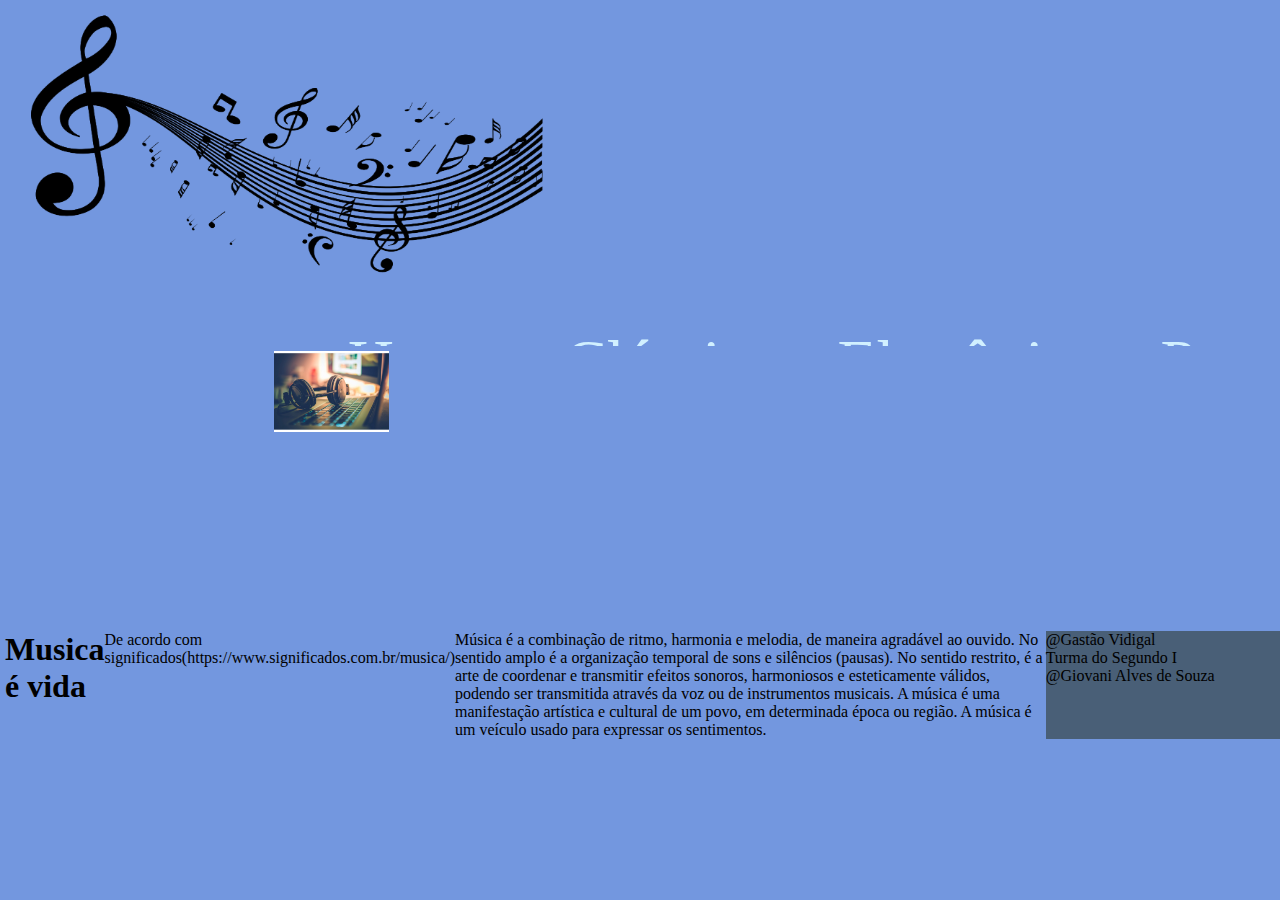
<file: index.html>
<!DOCTYPE html>
<html lang="pt-br">

<head>
    <meta charset="UTF-8">
    <meta http-equiv="X-UA-Compatible" content="IE=edge">
    <meta name="viewport" content="width=device-width, initial-scale=1.0">
    <title>Música Boa</title>
    <link rel="stylesheet" href="musica.css">
</head>

<body>
    <header class="menu">
        <a href="index.html" class="logo"> <img id="logo" src="img/logo.png"></a>
        <input type="checkbox" class="side-menu" id="side-menu">
        <label for="side-menu" class="hamburger">
            <span class="hamb-line"></span>
        </label>

        <nav class="nav">
            <ul>
                <li><a href="index.html">Home</a></li>
                <li><a href="classica.html">Clássica</a></li>
                <li><a href="eletronica.html">Eletrônica</a></li>
                <li><a href="pop.html">Pop</a></li>
            </ul>
        </nav>
    </header>

    <section class="conteudo-musica">
        <div class="definicao">
            <div class="img-definicao">
                <img width="30%" src="musica.jpg" alt="">
                <div class="descricao">
                </div>

            </div>
        </div>

        <!--
        <div class="conteudo">
     
            
            <div class="desc-estilo">
                Estilos
                <div class="estilo">
                    <div>Estilos musicais são categorias que contêm peças musicais que compartilham elementos em comum.
                         Os principais no Brasil são: Sertanejo, Samba, Bossa Nova, Funk, Rap, MPB
                    </div>
                        <div>
                            <img class="img-ini" src="./img/estilo.png" alt="">
                        </div>
                </div>
            </div>
            </div>


            <div class="desc-solo">
                Cantores Solos
                <div class="solo">
                    <div>Michael Jackson - considerado o rei do pop e o astro negro de maior sucesso da música.</div>
                        <div>
                            <img class="img-ini" src="./img/michaeljackson.jpg" alt="Cantor solo de música POP">
                        </div>
                <br>
                    <div>Ivete Sangalo - Uma das cantoras mais famosas do país e uma das juradas do The Voice Brasil.</div>
                        <div>
                            <img class="img-ini" src="./ivete.jpg" alt="Ivete Maria Dias de Sangalo">
                        </div>
                </div>
            </div>


            <div class="desc-grupo">
                Grupos (Grupinhos)
                <div class="grupo">
                    <div>Legião Urbana - grupo musical de rock brasileiro formada em 1982, em Brasília.</div>
                        <div>
                            <img class="img-ini" src="./legiao.jpg" alt="Formação clássica da banda; da esquerda para a direita: Renato Rocha, Renato Russo, Marcelo Bonfá e Dado Villa-Lobos.">
                        </div>
                </div>
            </div>
            </div>


            <div class="desc-banda">
                Banda
                <div class="banda">
                    <div>Imagine Dragons - uma banda de pop rock formada em Las Vegas nos Estados Unidos.</div>
                        <div>
                            <img class="img-ini" src="./imagine.jpg" alt="Integrantes: Dan Reynolds; Daniel Wayne Sermon; Daniel Platzman; Ben McKee.">
                        </div>
                </div>
            </div>
            </div>


            <div class="desc-app">
                Aplicativos
                <div class="app">
                    <div>Spotify -  um dos maiores provedores de serviços de streaming de música.</div>
                        <div>
                            <img class="img-ini" src="./spotify.png" alt="">
                        </div>
                </div>
            </div>
            </div>
        </div>
        -->
    </section>


    <div class="definicao">
        <div class="img--"></div>
        <h1>Musica é vida</h1>
        <p>De acordo com significados(https://www.significados.com.br/musica/)</p>
        <p> Música é a combinação de ritmo, harmonia e melodia, de maneira agradável ao ouvido. No sentido amplo é a
            organização temporal de sons e silêncios
            (pausas). No sentido restrito, é a arte de coordenar e transmitir efeitos sonoros, harmoniosos e
            esteticamente válidos, podendo ser transmitida através
            da voz ou de instrumentos musicais.
            A música é uma manifestação artística e cultural de um povo, em determinada época ou região. A música é um
            veículo usado para expressar os sentimentos.</p>


        <footer class="rodape">
            @Gastão Vidigal <br>
            Turma do Segundo I <br>
            @Giovani Alves de Souza
        </footer>
</body>

</html>
</file>
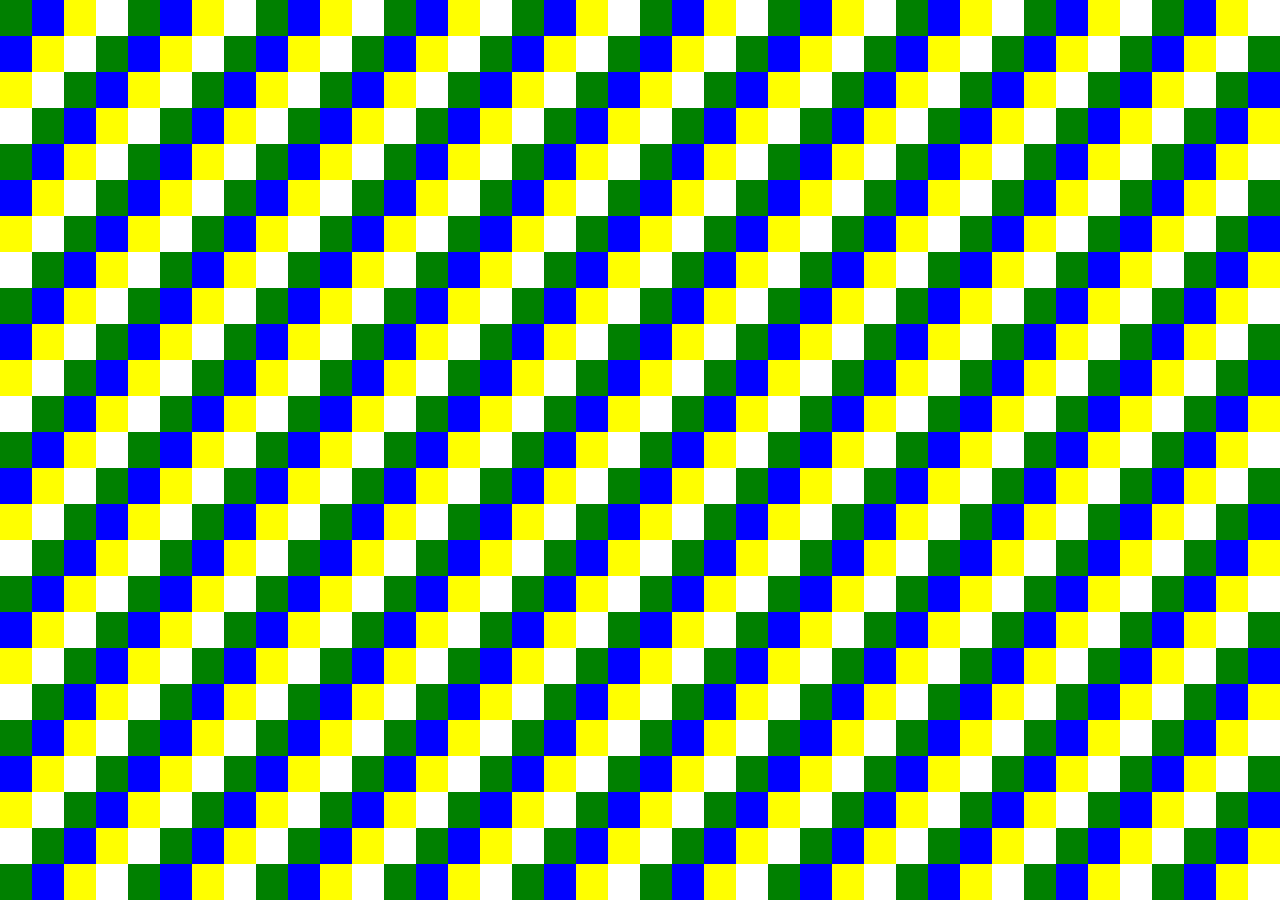
<file: desafio.html>
<html>
    <head>
        <title>Aula Desafio</title>
    </head>
    <link rel="stylesheet" href="estilo.css">
    
    <body>
        <div class="linha">
            <div class="verde"></div>
            <div class="azul"></div>
            <div class="amarelo"></div>
            <div class="branco"></div>

            <div class="verde"></div>
            <div class="azul"></div>
            <div class="amarelo"></div>
            <div class="branco"></div>

            <div class="verde"></div>
            <div class="azul"></div>
            <div class="amarelo"></div>
            <div class="branco"></div>

            <div class="verde"></div>
            <div class="azul"></div>
            <div class="amarelo"></div>
            <div class="branco"></div>

            <div class="verde"></div>
            <div class="azul"></div>
            <div class="amarelo"></div>
            <div class="branco"></div>

            <div class="verde"></div>
            <div class="azul"></div>
            <div class="amarelo"></div>
            <div class="branco"></div>

            <div class="verde"></div>
            <div class="azul"></div>
            <div class="amarelo"></div>
            <div class="branco"></div>

            <div class="verde"></div>
            <div class="azul"></div>
            <div class="amarelo"></div>
            <div class="branco"></div>

            <div class="verde"></div>
            <div class="azul"></div>
            <div class="amarelo"></div>
            <div class="branco"></div>

            <div class="verde"></div>
            <div class="azul"></div>
            <div class="amarelo"></div>
            <div class="branco"></div>
        </div>

        <div class="linha">
            <div class="azul"></div>
            <div class="amarelo"></div>
            <div class="branco"></div>

            <div class="verde"></div>
            <div class="azul"></div>
            <div class="amarelo"></div>
            <div class="branco"></div>

            <div class="verde"></div>
            <div class="azul"></div>
            <div class="amarelo"></div>
            <div class="branco"></div>

            <div class="verde"></div>
            <div class="azul"></div>
            <div class="amarelo"></div>
            <div class="branco"></div>

            <div class="verde"></div>
            <div class="azul"></div>
            <div class="amarelo"></div>
            <div class="branco"></div>

            <div class="verde"></div>
            <div class="azul"></div>
            <div class="amarelo"></div>
            <div class="branco"></div>

            <div class="verde"></div>
            <div class="azul"></div>
            <div class="amarelo"></div>
            <div class="branco"></div>

            <div class="verde"></div>
            <div class="azul"></div>
            <div class="amarelo"></div>
            <div class="branco"></div>

            <div class="verde"></div>
            <div class="azul"></div>
            <div class="amarelo"></div>
            <div class="branco"></div>

            <div class="verde"></div>
            <div class="azul"></div>
            <div class="amarelo"></div>
            <div class="branco"></div>

            <div class="verde"></div>
        </div>

        <div class="linha">
            <div class="amarelo"></div>
            <div class="branco"></div>

            <div class="verde"></div>
            <div class="azul"></div>
            <div class="amarelo"></div>
            <div class="branco"></div>

            <div class="verde"></div>
            <div class="azul"></div>
            <div class="amarelo"></div>
            <div class="branco"></div>

            <div class="verde"></div>
            <div class="azul"></div>
            <div class="amarelo"></div>
            <div class="branco"></div>

            <div class="verde"></div>
            <div class="azul"></div>
            <div class="amarelo"></div>
            <div class="branco"></div>

            <div class="verde"></div>
            <div class="azul"></div>
            <div class="amarelo"></div>
            <div class="branco"></div>

            <div class="verde"></div>
            <div class="azul"></div>
            <div class="amarelo"></div>
            <div class="branco"></div>

            <div class="verde"></div>
            <div class="azul"></div>
            <div class="amarelo"></div>
            <div class="branco"></div>

            <div class="verde"></div>
            <div class="azul"></div>
            <div class="amarelo"></div>
            <div class="branco"></div>

            <div class="verde"></div>
            <div class="azul"></div>
            <div class="amarelo"></div>
            <div class="branco"></div>

            <div class="verde"></div>
            <div class="azul"></div>
        </div>

        <div class="linha">
            <div class="branco"></div>

            <div class="verde"></div>
            <div class="azul"></div>
            <div class="amarelo"></div>
            <div class="branco"></div>

            <div class="verde"></div>
            <div class="azul"></div>
            <div class="amarelo"></div>
            <div class="branco"></div>

            <div class="verde"></div>
            <div class="azul"></div>
            <div class="amarelo"></div>
            <div class="branco"></div>

            <div class="verde"></div>
            <div class="azul"></div>
            <div class="amarelo"></div>
            <div class="branco"></div>

            <div class="verde"></div>
            <div class="azul"></div>
            <div class="amarelo"></div>
            <div class="branco"></div>

            <div class="verde"></div>
            <div class="azul"></div>
            <div class="amarelo"></div>
            <div class="branco"></div>

            <div class="verde"></div>
            <div class="azul"></div>
            <div class="amarelo"></div>
            <div class="branco"></div>

            <div class="verde"></div>
            <div class="azul"></div>
            <div class="amarelo"></div>
            <div class="branco"></div>

            <div class="verde"></div>
            <div class="azul"></div>
            <div class="amarelo"></div>
            <div class="branco"></div>

            <div class="verde"></div>
            <div class="azul"></div>
            <div class="amarelo"></div>
        </div>

        <div class="linha">
            <div class="verde"></div>
            <div class="azul"></div>
            <div class="amarelo"></div>
            <div class="branco"></div>

            <div class="verde"></div>
            <div class="azul"></div>
            <div class="amarelo"></div>
            <div class="branco"></div>

            <div class="verde"></div>
            <div class="azul"></div>
            <div class="amarelo"></div>
            <div class="branco"></div>

            <div class="verde"></div>
            <div class="azul"></div>
            <div class="amarelo"></div>
            <div class="branco"></div>

            <div class="verde"></div>
            <div class="azul"></div>
            <div class="amarelo"></div>
            <div class="branco"></div>

            <div class="verde"></div>
            <div class="azul"></div>
            <div class="amarelo"></div>
            <div class="branco"></div>

            <div class="verde"></div>
            <div class="azul"></div>
            <div class="amarelo"></div>
            <div class="branco"></div>

            <div class="verde"></div>
            <div class="azul"></div>
            <div class="amarelo"></div>
            <div class="branco"></div>

            <div class="verde"></div>
            <div class="azul"></div>
            <div class="amarelo"></div>
            <div class="branco"></div>

            <div class="verde"></div>
            <div class="azul"></div>
            <div class="amarelo"></div>
            <div class="branco"></div>
        </div>

        <div class="linha">
            <div class="azul"></div>
            <div class="amarelo"></div>
            <div class="branco"></div>

            <div class="verde"></div>
            <div class="azul"></div>
            <div class="amarelo"></div>
            <div class="branco"></div>

            <div class="verde"></div>
            <div class="azul"></div>
            <div class="amarelo"></div>
            <div class="branco"></div>

            <div class="verde"></div>
            <div class="azul"></div>
            <div class="amarelo"></div>
            <div class="branco"></div>

            <div class="verde"></div>
            <div class="azul"></div>
            <div class="amarelo"></div>
            <div class="branco"></div>

            <div class="verde"></div>
            <div class="azul"></div>
            <div class="amarelo"></div>
            <div class="branco"></div>

            <div class="verde"></div>
            <div class="azul"></div>
            <div class="amarelo"></div>
            <div class="branco"></div>

            <div class="verde"></div>
            <div class="azul"></div>
            <div class="amarelo"></div>
            <div class="branco"></div>

            <div class="verde"></div>
            <div class="azul"></div>
            <div class="amarelo"></div>
            <div class="branco"></div>

            <div class="verde"></div>
            <div class="azul"></div>
            <div class="amarelo"></div>
            <div class="branco"></div>

            <div class="verde"></div>
        </div>

        <div class="linha">
            <div class="amarelo"></div>
            <div class="branco"></div>

            <div class="verde"></div>
            <div class="azul"></div>
            <div class="amarelo"></div>
            <div class="branco"></div>

            <div class="verde"></div>
            <div class="azul"></div>
            <div class="amarelo"></div>
            <div class="branco"></div>

            <div class="verde"></div>
            <div class="azul"></div>
            <div class="amarelo"></div>
            <div class="branco"></div>

            <div class="verde"></div>
            <div class="azul"></div>
            <div class="amarelo"></div>
            <div class="branco"></div>

            <div class="verde"></div>
            <div class="azul"></div>
            <div class="amarelo"></div>
            <div class="branco"></div>

            <div class="verde"></div>
            <div class="azul"></div>
            <div class="amarelo"></div>
            <div class="branco"></div>

            <div class="verde"></div>
            <div class="azul"></div>
            <div class="amarelo"></div>
            <div class="branco"></div>

            <div class="verde"></div>
            <div class="azul"></div>
            <div class="amarelo"></div>
            <div class="branco"></div>

            <div class="verde"></div>
            <div class="azul"></div>
            <div class="amarelo"></div>
            <div class="branco"></div>

            <div class="verde"></div>
            <div class="azul"></div>
        </div>

        <div class="linha">
            <div class="branco"></div>

            <div class="verde"></div>
            <div class="azul"></div>
            <div class="amarelo"></div>
            <div class="branco"></div>

            <div class="verde"></div>
            <div class="azul"></div>
            <div class="amarelo"></div>
            <div class="branco"></div>

            <div class="verde"></div>
            <div class="azul"></div>
            <div class="amarelo"></div>
            <div class="branco"></div>

            <div class="verde"></div>
            <div class="azul"></div>
            <div class="amarelo"></div>
            <div class="branco"></div>

            <div class="verde"></div>
            <div class="azul"></div>
            <div class="amarelo"></div>
            <div class="branco"></div>

            <div class="verde"></div>
            <div class="azul"></div>
            <div class="amarelo"></div>
            <div class="branco"></div>

            <div class="verde"></div>
            <div class="azul"></div>
            <div class="amarelo"></div>
            <div class="branco"></div>

            <div class="verde"></div>
            <div class="azul"></div>
            <div class="amarelo"></div>
            <div class="branco"></div>

            <div class="verde"></div>
            <div class="azul"></div>
            <div class="amarelo"></div>
            <div class="branco"></div>

            <div class="verde"></div>
            <div class="azul"></div>
            <div class="amarelo"></div>
        </div>

        <div class="linha">
            <div class="verde"></div>
            <div class="azul"></div>
            <div class="amarelo"></div>
            <div class="branco"></div>

            <div class="verde"></div>
            <div class="azul"></div>
            <div class="amarelo"></div>
            <div class="branco"></div>

            <div class="verde"></div>
            <div class="azul"></div>
            <div class="amarelo"></div>
            <div class="branco"></div>

            <div class="verde"></div>
            <div class="azul"></div>
            <div class="amarelo"></div>
            <div class="branco"></div>

            <div class="verde"></div>
            <div class="azul"></div>
            <div class="amarelo"></div>
            <div class="branco"></div>

            <div class="verde"></div>
            <div class="azul"></div>
            <div class="amarelo"></div>
            <div class="branco"></div>

            <div class="verde"></div>
            <div class="azul"></div>
            <div class="amarelo"></div>
            <div class="branco"></div>

            <div class="verde"></div>
            <div class="azul"></div>
            <div class="amarelo"></div>
            <div class="branco"></div>

            <div class="verde"></div>
            <div class="azul"></div>
            <div class="amarelo"></div>
            <div class="branco"></div>

            <div class="verde"></div>
            <div class="azul"></div>
            <div class="amarelo"></div>
            <div class="branco"></div>
        </div>

        <div class="linha">
            <div class="azul"></div>
            <div class="amarelo"></div>
            <div class="branco"></div>

            <div class="verde"></div>
            <div class="azul"></div>
            <div class="amarelo"></div>
            <div class="branco"></div>

            <div class="verde"></div>
            <div class="azul"></div>
            <div class="amarelo"></div>
            <div class="branco"></div>

            <div class="verde"></div>
            <div class="azul"></div>
            <div class="amarelo"></div>
            <div class="branco"></div>

            <div class="verde"></div>
            <div class="azul"></div>
            <div class="amarelo"></div>
            <div class="branco"></div>

            <div class="verde"></div>
            <div class="azul"></div>
            <div class="amarelo"></div>
            <div class="branco"></div>

            <div class="verde"></div>
            <div class="azul"></div>
            <div class="amarelo"></div>
            <div class="branco"></div>

            <div class="verde"></div>
            <div class="azul"></div>
            <div class="amarelo"></div>
            <div class="branco"></div>

            <div class="verde"></div>
            <div class="azul"></div>
            <div class="amarelo"></div>
            <div class="branco"></div>

            <div class="verde"></div>
            <div class="azul"></div>
            <div class="amarelo"></div>
            <div class="branco"></div>

            <div class="verde"></div>
        </div>

        <div class="linha">
            <div class="amarelo"></div>
            <div class="branco"></div>

            <div class="verde"></div>
            <div class="azul"></div>
            <div class="amarelo"></div>
            <div class="branco"></div>

            <div class="verde"></div>
            <div class="azul"></div>
            <div class="amarelo"></div>
            <div class="branco"></div>

            <div class="verde"></div>
            <div class="azul"></div>
            <div class="amarelo"></div>
            <div class="branco"></div>

            <div class="verde"></div>
            <div class="azul"></div>
            <div class="amarelo"></div>
            <div class="branco"></div>

            <div class="verde"></div>
            <div class="azul"></div>
            <div class="amarelo"></div>
            <div class="branco"></div>

            <div class="verde"></div>
            <div class="azul"></div>
            <div class="amarelo"></div>
            <div class="branco"></div>

            <div class="verde"></div>
            <div class="azul"></div>
            <div class="amarelo"></div>
            <div class="branco"></div>

            <div class="verde"></div>
            <div class="azul"></div>
            <div class="amarelo"></div>
            <div class="branco"></div>

            <div class="verde"></div>
            <div class="azul"></div>
            <div class="amarelo"></div>
            <div class="branco"></div>

            <div class="verde"></div>
            <div class="azul"></div>
        </div>

        <div class="linha">
            <div class="branco"></div>

            <div class="verde"></div>
            <div class="azul"></div>
            <div class="amarelo"></div>
            <div class="branco"></div>

            <div class="verde"></div>
            <div class="azul"></div>
            <div class="amarelo"></div>
            <div class="branco"></div>

            <div class="verde"></div>
            <div class="azul"></div>
            <div class="amarelo"></div>
            <div class="branco"></div>

            <div class="verde"></div>
            <div class="azul"></div>
            <div class="amarelo"></div>
            <div class="branco"></div>

            <div class="verde"></div>
            <div class="azul"></div>
            <div class="amarelo"></div>
            <div class="branco"></div>

            <div class="verde"></div>
            <div class="azul"></div>
            <div class="amarelo"></div>
            <div class="branco"></div>

            <div class="verde"></div>
            <div class="azul"></div>
            <div class="amarelo"></div>
            <div class="branco"></div>

            <div class="verde"></div>
            <div class="azul"></div>
            <div class="amarelo"></div>
            <div class="branco"></div>

            <div class="verde"></div>
            <div class="azul"></div>
            <div class="amarelo"></div>
            <div class="branco"></div>

            <div class="verde"></div>
            <div class="azul"></div>
            <div class="amarelo"></div>
        </div>

        <div class="linha">
            <div class="verde"></div>
            <div class="azul"></div>
            <div class="amarelo"></div>
            <div class="branco"></div>

            <div class="verde"></div>
            <div class="azul"></div>
            <div class="amarelo"></div>
            <div class="branco"></div>

            <div class="verde"></div>
            <div class="azul"></div>
            <div class="amarelo"></div>
            <div class="branco"></div>

            <div class="verde"></div>
            <div class="azul"></div>
            <div class="amarelo"></div>
            <div class="branco"></div>

            <div class="verde"></div>
            <div class="azul"></div>
            <div class="amarelo"></div>
            <div class="branco"></div>

            <div class="verde"></div>
            <div class="azul"></div>
            <div class="amarelo"></div>
            <div class="branco"></div>

            <div class="verde"></div>
            <div class="azul"></div>
            <div class="amarelo"></div>
            <div class="branco"></div>

            <div class="verde"></div>
            <div class="azul"></div>
            <div class="amarelo"></div>
            <div class="branco"></div>

            <div class="verde"></div>
            <div class="azul"></div>
            <div class="amarelo"></div>
            <div class="branco"></div>

            <div class="verde"></div>
            <div class="azul"></div>
            <div class="amarelo"></div>
            <div class="branco"></div>
        </div>

        <div class="linha">
            <div class="azul"></div>
            <div class="amarelo"></div>
            <div class="branco"></div>

            <div class="verde"></div>
            <div class="azul"></div>
            <div class="amarelo"></div>
            <div class="branco"></div>

            <div class="verde"></div>
            <div class="azul"></div>
            <div class="amarelo"></div>
            <div class="branco"></div>

            <div class="verde"></div>
            <div class="azul"></div>
            <div class="amarelo"></div>
            <div class="branco"></div>

            <div class="verde"></div>
            <div class="azul"></div>
            <div class="amarelo"></div>
            <div class="branco"></div>

            <div class="verde"></div>
            <div class="azul"></div>
            <div class="amarelo"></div>
            <div class="branco"></div>

            <div class="verde"></div>
            <div class="azul"></div>
            <div class="amarelo"></div>
            <div class="branco"></div>

            <div class="verde"></div>
            <div class="azul"></div>
            <div class="amarelo"></div>
            <div class="branco"></div>

            <div class="verde"></div>
            <div class="azul"></div>
            <div class="amarelo"></div>
            <div class="branco"></div>

            <div class="verde"></div>
            <div class="azul"></div>
            <div class="amarelo"></div>
            <div class="branco"></div>

            <div class="verde"></div>
        </div>

        <div class="linha">
            <div class="amarelo"></div>
            <div class="branco"></div>

            <div class="verde"></div>
            <div class="azul"></div>
            <div class="amarelo"></div>
            <div class="branco"></div>

            <div class="verde"></div>
            <div class="azul"></div>
            <div class="amarelo"></div>
            <div class="branco"></div>

            <div class="verde"></div>
            <div class="azul"></div>
            <div class="amarelo"></div>
            <div class="branco"></div>

            <div class="verde"></div>
            <div class="azul"></div>
            <div class="amarelo"></div>
            <div class="branco"></div>

            <div class="verde"></div>
            <div class="azul"></div>
            <div class="amarelo"></div>
            <div class="branco"></div>

            <div class="verde"></div>
            <div class="azul"></div>
            <div class="amarelo"></div>
            <div class="branco"></div>

            <div class="verde"></div>
            <div class="azul"></div>
            <div class="amarelo"></div>
            <div class="branco"></div>

            <div class="verde"></div>
            <div class="azul"></div>
            <div class="amarelo"></div>
            <div class="branco"></div>

            <div class="verde"></div>
            <div class="azul"></div>
            <div class="amarelo"></div>
            <div class="branco"></div>

            <div class="verde"></div>
            <div class="azul"></div>
        </div>

        <div class="linha">
            <div class="branco"></div>

            <div class="verde"></div>
            <div class="azul"></div>
            <div class="amarelo"></div>
            <div class="branco"></div>

            <div class="verde"></div>
            <div class="azul"></div>
            <div class="amarelo"></div>
            <div class="branco"></div>

            <div class="verde"></div>
            <div class="azul"></div>
            <div class="amarelo"></div>
            <div class="branco"></div>

            <div class="verde"></div>
            <div class="azul"></div>
            <div class="amarelo"></div>
            <div class="branco"></div>

            <div class="verde"></div>
            <div class="azul"></div>
            <div class="amarelo"></div>
            <div class="branco"></div>

            <div class="verde"></div>
            <div class="azul"></div>
            <div class="amarelo"></div>
            <div class="branco"></div>

            <div class="verde"></div>
            <div class="azul"></div>
            <div class="amarelo"></div>
            <div class="branco"></div>

            <div class="verde"></div>
            <div class="azul"></div>
            <div class="amarelo"></div>
            <div class="branco"></div>

            <div class="verde"></div>
            <div class="azul"></div>
            <div class="amarelo"></div>
            <div class="branco"></div>

            <div class="verde"></div>
            <div class="azul"></div>
            <div class="amarelo"></div>
        </div>

        <div class="linha">
            <div class="verde"></div>
            <div class="azul"></div>
            <div class="amarelo"></div>
            <div class="branco"></div>

            <div class="verde"></div>
            <div class="azul"></div>
            <div class="amarelo"></div>
            <div class="branco"></div>

            <div class="verde"></div>
            <div class="azul"></div>
            <div class="amarelo"></div>
            <div class="branco"></div>

            <div class="verde"></div>
            <div class="azul"></div>
            <div class="amarelo"></div>
            <div class="branco"></div>

            <div class="verde"></div>
            <div class="azul"></div>
            <div class="amarelo"></div>
            <div class="branco"></div>

            <div class="verde"></div>
            <div class="azul"></div>
            <div class="amarelo"></div>
            <div class="branco"></div>

            <div class="verde"></div>
            <div class="azul"></div>
            <div class="amarelo"></div>
            <div class="branco"></div>

            <div class="verde"></div>
            <div class="azul"></div>
            <div class="amarelo"></div>
            <div class="branco"></div>

            <div class="verde"></div>
            <div class="azul"></div>
            <div class="amarelo"></div>
            <div class="branco"></div>

            <div class="verde"></div>
            <div class="azul"></div>
            <div class="amarelo"></div>
            <div class="branco"></div>
        </div>

        <div class="linha">
            <div class="azul"></div>
            <div class="amarelo"></div>
            <div class="branco"></div>

            <div class="verde"></div>
            <div class="azul"></div>
            <div class="amarelo"></div>
            <div class="branco"></div>

            <div class="verde"></div>
            <div class="azul"></div>
            <div class="amarelo"></div>
            <div class="branco"></div>

            <div class="verde"></div>
            <div class="azul"></div>
            <div class="amarelo"></div>
            <div class="branco"></div>

            <div class="verde"></div>
            <div class="azul"></div>
            <div class="amarelo"></div>
            <div class="branco"></div>

            <div class="verde"></div>
            <div class="azul"></div>
            <div class="amarelo"></div>
            <div class="branco"></div>

            <div class="verde"></div>
            <div class="azul"></div>
            <div class="amarelo"></div>
            <div class="branco"></div>

            <div class="verde"></div>
            <div class="azul"></div>
            <div class="amarelo"></div>
            <div class="branco"></div>

            <div class="verde"></div>
            <div class="azul"></div>
            <div class="amarelo"></div>
            <div class="branco"></div>

            <div class="verde"></div>
            <div class="azul"></div>
            <div class="amarelo"></div>
            <div class="branco"></div>

            <div class="verde"></div>
        </div>

        <div class="linha">
            <div class="amarelo"></div>
            <div class="branco"></div>

            <div class="verde"></div>
            <div class="azul"></div>
            <div class="amarelo"></div>
            <div class="branco"></div>

            <div class="verde"></div>
            <div class="azul"></div>
            <div class="amarelo"></div>
            <div class="branco"></div>

            <div class="verde"></div>
            <div class="azul"></div>
            <div class="amarelo"></div>
            <div class="branco"></div>

            <div class="verde"></div>
            <div class="azul"></div>
            <div class="amarelo"></div>
            <div class="branco"></div>

            <div class="verde"></div>
            <div class="azul"></div>
            <div class="amarelo"></div>
            <div class="branco"></div>

            <div class="verde"></div>
            <div class="azul"></div>
            <div class="amarelo"></div>
            <div class="branco"></div>

            <div class="verde"></div>
            <div class="azul"></div>
            <div class="amarelo"></div>
            <div class="branco"></div>

            <div class="verde"></div>
            <div class="azul"></div>
            <div class="amarelo"></div>
            <div class="branco"></div>

            <div class="verde"></div>
            <div class="azul"></div>
            <div class="amarelo"></div>
            <div class="branco"></div>

            <div class="verde"></div>
            <div class="azul"></div>
        </div>

        <div class="linha">
            <div class="branco"></div>

            <div class="verde"></div>
            <div class="azul"></div>
            <div class="amarelo"></div>
            <div class="branco"></div>

            <div class="verde"></div>
            <div class="azul"></div>
            <div class="amarelo"></div>
            <div class="branco"></div>

            <div class="verde"></div>
            <div class="azul"></div>
            <div class="amarelo"></div>
            <div class="branco"></div>

            <div class="verde"></div>
            <div class="azul"></div>
            <div class="amarelo"></div>
            <div class="branco"></div>

            <div class="verde"></div>
            <div class="azul"></div>
            <div class="amarelo"></div>
            <div class="branco"></div>

            <div class="verde"></div>
            <div class="azul"></div>
            <div class="amarelo"></div>
            <div class="branco"></div>

            <div class="verde"></div>
            <div class="azul"></div>
            <div class="amarelo"></div>
            <div class="branco"></div>

            <div class="verde"></div>
            <div class="azul"></div>
            <div class="amarelo"></div>
            <div class="branco"></div>

            <div class="verde"></div>
            <div class="azul"></div>
            <div class="amarelo"></div>
            <div class="branco"></div>

            <div class="verde"></div>
            <div class="azul"></div>
            <div class="amarelo"></div>
        </div>

        <div class="linha">
            <div class="verde"></div>
            <div class="azul"></div>
            <div class="amarelo"></div>
            <div class="branco"></div>

            <div class="verde"></div>
            <div class="azul"></div>
            <div class="amarelo"></div>
            <div class="branco"></div>

            <div class="verde"></div>
            <div class="azul"></div>
            <div class="amarelo"></div>
            <div class="branco"></div>

            <div class="verde"></div>
            <div class="azul"></div>
            <div class="amarelo"></div>
            <div class="branco"></div>

            <div class="verde"></div>
            <div class="azul"></div>
            <div class="amarelo"></div>
            <div class="branco"></div>

            <div class="verde"></div>
            <div class="azul"></div>
            <div class="amarelo"></div>
            <div class="branco"></div>

            <div class="verde"></div>
            <div class="azul"></div>
            <div class="amarelo"></div>
            <div class="branco"></div>

            <div class="verde"></div>
            <div class="azul"></div>
            <div class="amarelo"></div>
            <div class="branco"></div>

            <div class="verde"></div>
            <div class="azul"></div>
            <div class="amarelo"></div>
            <div class="branco"></div>

            <div class="verde"></div>
            <div class="azul"></div>
            <div class="amarelo"></div>
            <div class="branco"></div>
        </div>

        <div class="linha">
            <div class="azul"></div>
            <div class="amarelo"></div>
            <div class="branco"></div>

            <div class="verde"></div>
            <div class="azul"></div>
            <div class="amarelo"></div>
            <div class="branco"></div>

            <div class="verde"></div>
            <div class="azul"></div>
            <div class="amarelo"></div>
            <div class="branco"></div>

            <div class="verde"></div>
            <div class="azul"></div>
            <div class="amarelo"></div>
            <div class="branco"></div>

            <div class="verde"></div>
            <div class="azul"></div>
            <div class="amarelo"></div>
            <div class="branco"></div>

            <div class="verde"></div>
            <div class="azul"></div>
            <div class="amarelo"></div>
            <div class="branco"></div>

            <div class="verde"></div>
            <div class="azul"></div>
            <div class="amarelo"></div>
            <div class="branco"></div>

            <div class="verde"></div>
            <div class="azul"></div>
            <div class="amarelo"></div>
            <div class="branco"></div>

            <div class="verde"></div>
            <div class="azul"></div>
            <div class="amarelo"></div>
            <div class="branco"></div>

            <div class="verde"></div>
            <div class="azul"></div>
            <div class="amarelo"></div>
            <div class="branco"></div>

            <div class="verde"></div>
        </div>

        <div class="linha">
            <div class="amarelo"></div>
            <div class="branco"></div>

            <div class="verde"></div>
            <div class="azul"></div>
            <div class="amarelo"></div>
            <div class="branco"></div>

            <div class="verde"></div>
            <div class="azul"></div>
            <div class="amarelo"></div>
            <div class="branco"></div>

            <div class="verde"></div>
            <div class="azul"></div>
            <div class="amarelo"></div>
            <div class="branco"></div>

            <div class="verde"></div>
            <div class="azul"></div>
            <div class="amarelo"></div>
            <div class="branco"></div>

            <div class="verde"></div>
            <div class="azul"></div>
            <div class="amarelo"></div>
            <div class="branco"></div>

            <div class="verde"></div>
            <div class="azul"></div>
            <div class="amarelo"></div>
            <div class="branco"></div>

            <div class="verde"></div>
            <div class="azul"></div>
            <div class="amarelo"></div>
            <div class="branco"></div>

            <div class="verde"></div>
            <div class="azul"></div>
            <div class="amarelo"></div>
            <div class="branco"></div>

            <div class="verde"></div>
            <div class="azul"></div>
            <div class="amarelo"></div>
            <div class="branco"></div>

            <div class="verde"></div>
            <div class="azul"></div>
        </div>

        <div class="linha">
            <div class="branco"></div>

            <div class="verde"></div>
            <div class="azul"></div>
            <div class="amarelo"></div>
            <div class="branco"></div>

            <div class="verde"></div>
            <div class="azul"></div>
            <div class="amarelo"></div>
            <div class="branco"></div>

            <div class="verde"></div>
            <div class="azul"></div>
            <div class="amarelo"></div>
            <div class="branco"></div>

            <div class="verde"></div>
            <div class="azul"></div>
            <div class="amarelo"></div>
            <div class="branco"></div>

            <div class="verde"></div>
            <div class="azul"></div>
            <div class="amarelo"></div>
            <div class="branco"></div>

            <div class="verde"></div>
            <div class="azul"></div>
            <div class="amarelo"></div>
            <div class="branco"></div>

            <div class="verde"></div>
            <div class="azul"></div>
            <div class="amarelo"></div>
            <div class="branco"></div>

            <div class="verde"></div>
            <div class="azul"></div>
            <div class="amarelo"></div>
            <div class="branco"></div>

            <div class="verde"></div>
            <div class="azul"></div>
            <div class="amarelo"></div>
            <div class="branco"></div>

            <div class="verde"></div>
            <div class="azul"></div>
            <div class="amarelo"></div>
        </div>

        <div class="linha">
            <div class="verde"></div>
            <div class="azul"></div>
            <div class="amarelo"></div>
            <div class="branco"></div>

            <div class="verde"></div>
            <div class="azul"></div>
            <div class="amarelo"></div>
            <div class="branco"></div>

            <div class="verde"></div>
            <div class="azul"></div>
            <div class="amarelo"></div>
            <div class="branco"></div>

            <div class="verde"></div>
            <div class="azul"></div>
            <div class="amarelo"></div>
            <div class="branco"></div>

            <div class="verde"></div>
            <div class="azul"></div>
            <div class="amarelo"></div>
            <div class="branco"></div>

            <div class="verde"></div>
            <div class="azul"></div>
            <div class="amarelo"></div>
            <div class="branco"></div>

            <div class="verde"></div>
            <div class="azul"></div>
            <div class="amarelo"></div>
            <div class="branco"></div>

            <div class="verde"></div>
            <div class="azul"></div>
            <div class="amarelo"></div>
            <div class="branco"></div>

            <div class="verde"></div>
            <div class="azul"></div>
            <div class="amarelo"></div>
            <div class="branco"></div>

            <div class="verde"></div>
            <div class="azul"></div>
            <div class="amarelo"></div>
            <div class="branco"></div>
        </div>

    </body>
</html>
</file>
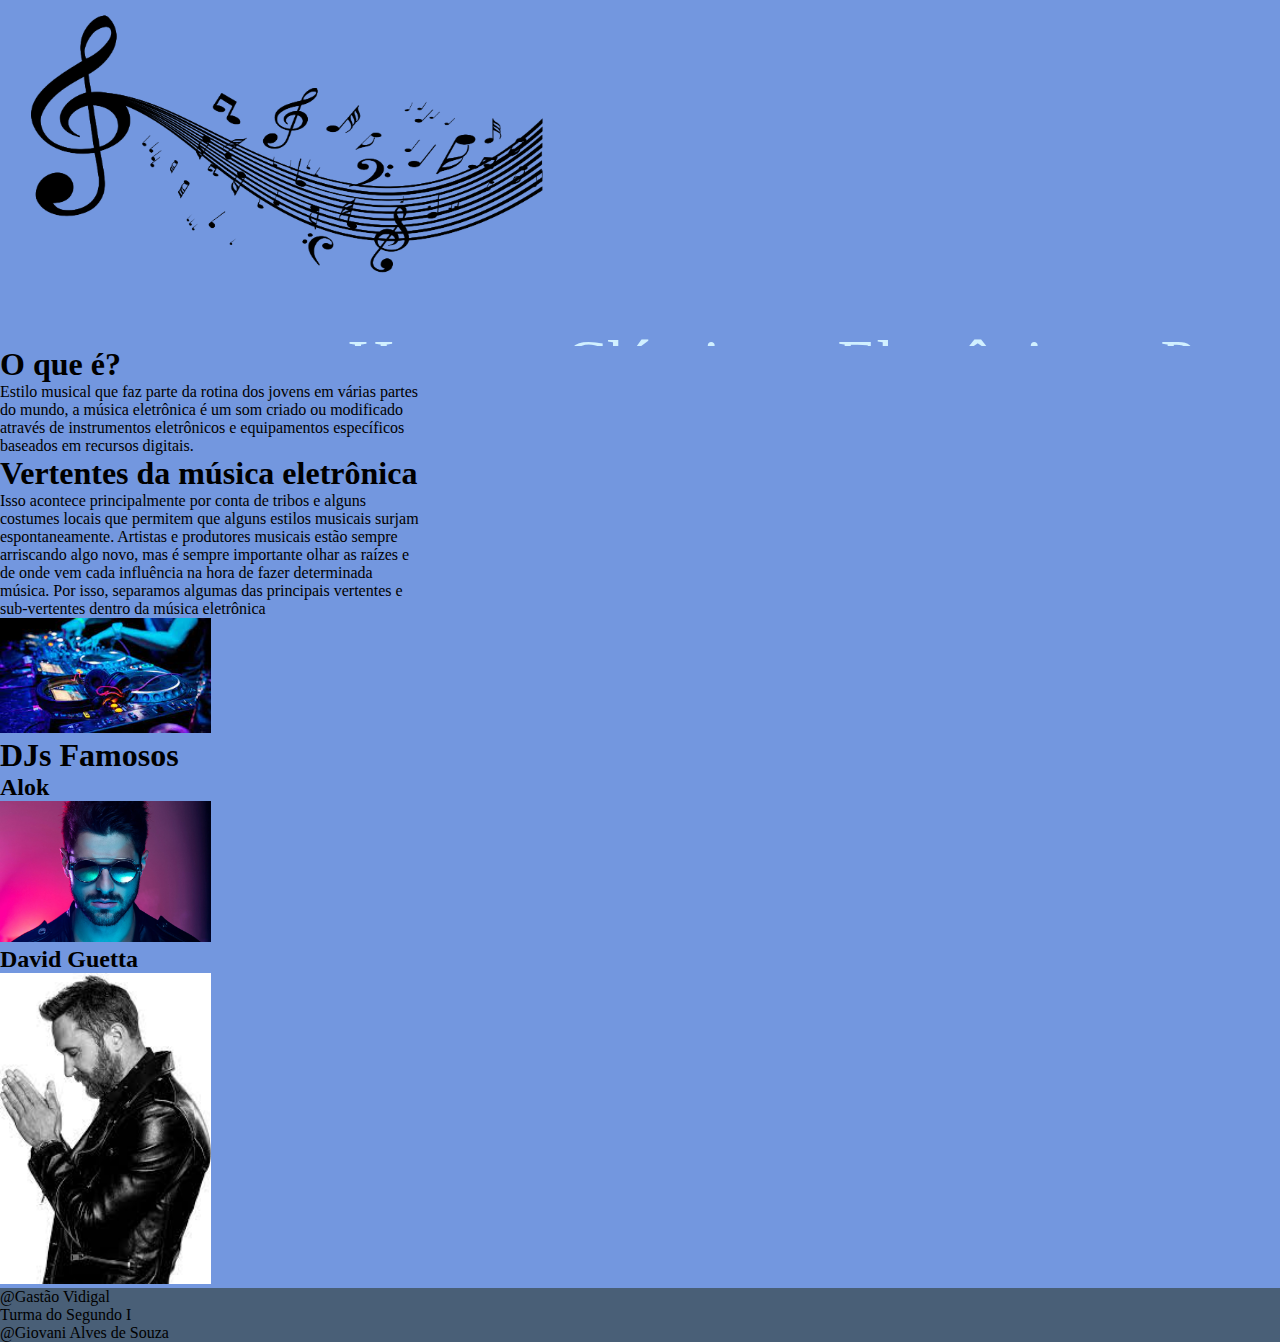
<file: eletronica.html>
<!DOCTYPE html>
<html lang="pt-br">
<head>
    <meta charset="UTF-8">
    <meta http-equiv="X-UA-Compatible" content="IE=edge">
    <meta name="viewport" content="width=device-width, initial-scale=1.0">
    <title>Música Eletrônica</title>
    <link rel="stylesheet" href="musica.css">
</head>

<body>
    <header class="menu">
        <a href="index.html" class="logo"> <img id="logo" src="./img/logo.png"></a>
        <input type="checkbox" class="side-menu" id="side-menu">
        <label for="side-menu" class="hamburger">
            <span class="hamb-line"></span>
        </label>

        <nav class="nav">
            <ul>
                <li><a href="index.html">Home</a></li>
                <li><a href="classica.html">Clássica</a></li>
                <li><a href="eletronica.html">Eletrônica</a></li>
                <li><a href="pop.html">Pop</a></li>
            </ul>
        </nav>
    </header>


    <section class="conteudo-musica">
        <div class="conteudo">
            
            <div class="conceito">
                <h1>O que é?</h1>
                    <div>Estilo musical que faz parte da rotina dos jovens em várias partes do mundo, 
                         a música eletrônica é um som criado ou modificado através de instrumentos eletrônicos e equipamentos 
                         específicos baseados em recursos digitais.
 
                         <h1>
                            Vertentes da música eletrônica
                        </h1>
                         <p>
                            Isso acontece principalmente por conta de tribos e alguns costumes locais que permitem que alguns estilos musicais surjam espontaneamente.
        Artistas e produtores musicais estão sempre arriscando algo novo, mas é sempre importante olhar as raízes e de onde vem cada influência na hora de fazer
         determinada música.
    Por isso, separamos algumas das principais vertentes e sub-vertentes dentro da música eletrônica 
                        </p>
                       

                   
                    </div>
                        <div>
                            <img class="img-ini" src="img/eletronica.jpeg" alt="">
                        </div>
                        <h1>
                            DJs Famosos
                        </h1>
                        <h2>
                            Alok
                        </h2>
                        <img class="img-ini" src="img/alok.jpg" alt="">
                        <h2>
                            David Guetta
                        </h2>
                        <img class="img-ini" src="img/DVG.jpeg" alt="">
            
            </div>

    </section>
    
    


    <footer class="rodape">
        @Gastão Vidigal <br>
        Turma do Segundo I <br>
        @Giovani Alves de Souza
    </footer>
</body>
</html>
</file>
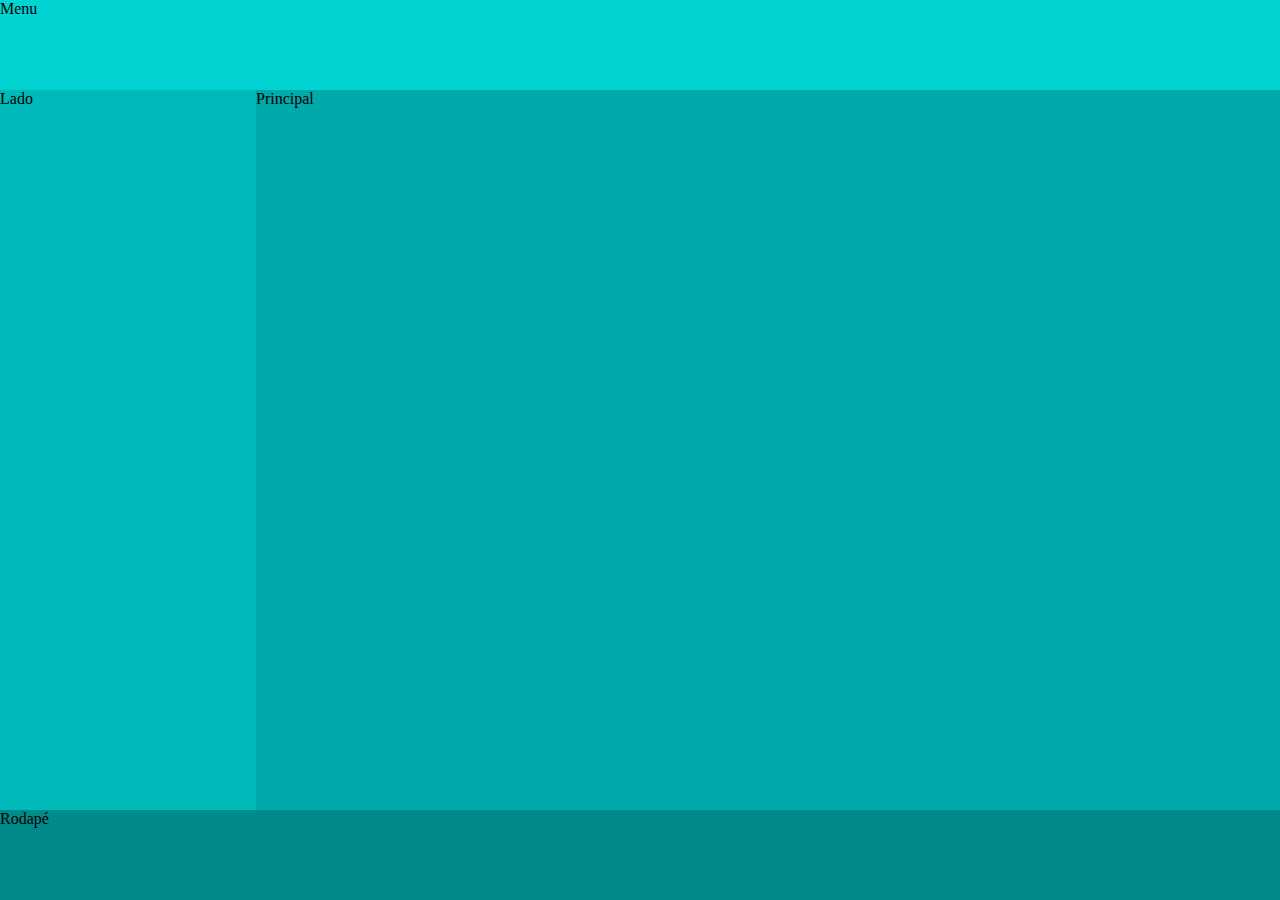
<file: estudogrid.html>
<!DOCTYPE html>
<html lang="en">
<head>
    <meta charset="UTF-8">
    <meta http-equiv="X-UA-Compatible" content="IE=edge">
    <meta name="viewport" content="width=device-width, initial-scale=1.0">
    <title>Estudo Grid</title>
    <link rel="stylesheet" href="estudo.css">
</head>

<body>

    <section class="meu-site">
        <div class="menu">Menu</div>
        <div class="lado">Lado</div>
        <div class="principal">Principal</div>
        <div class="rodape">Rodapé</div>
    </section>   

</body>
</html>
</file>
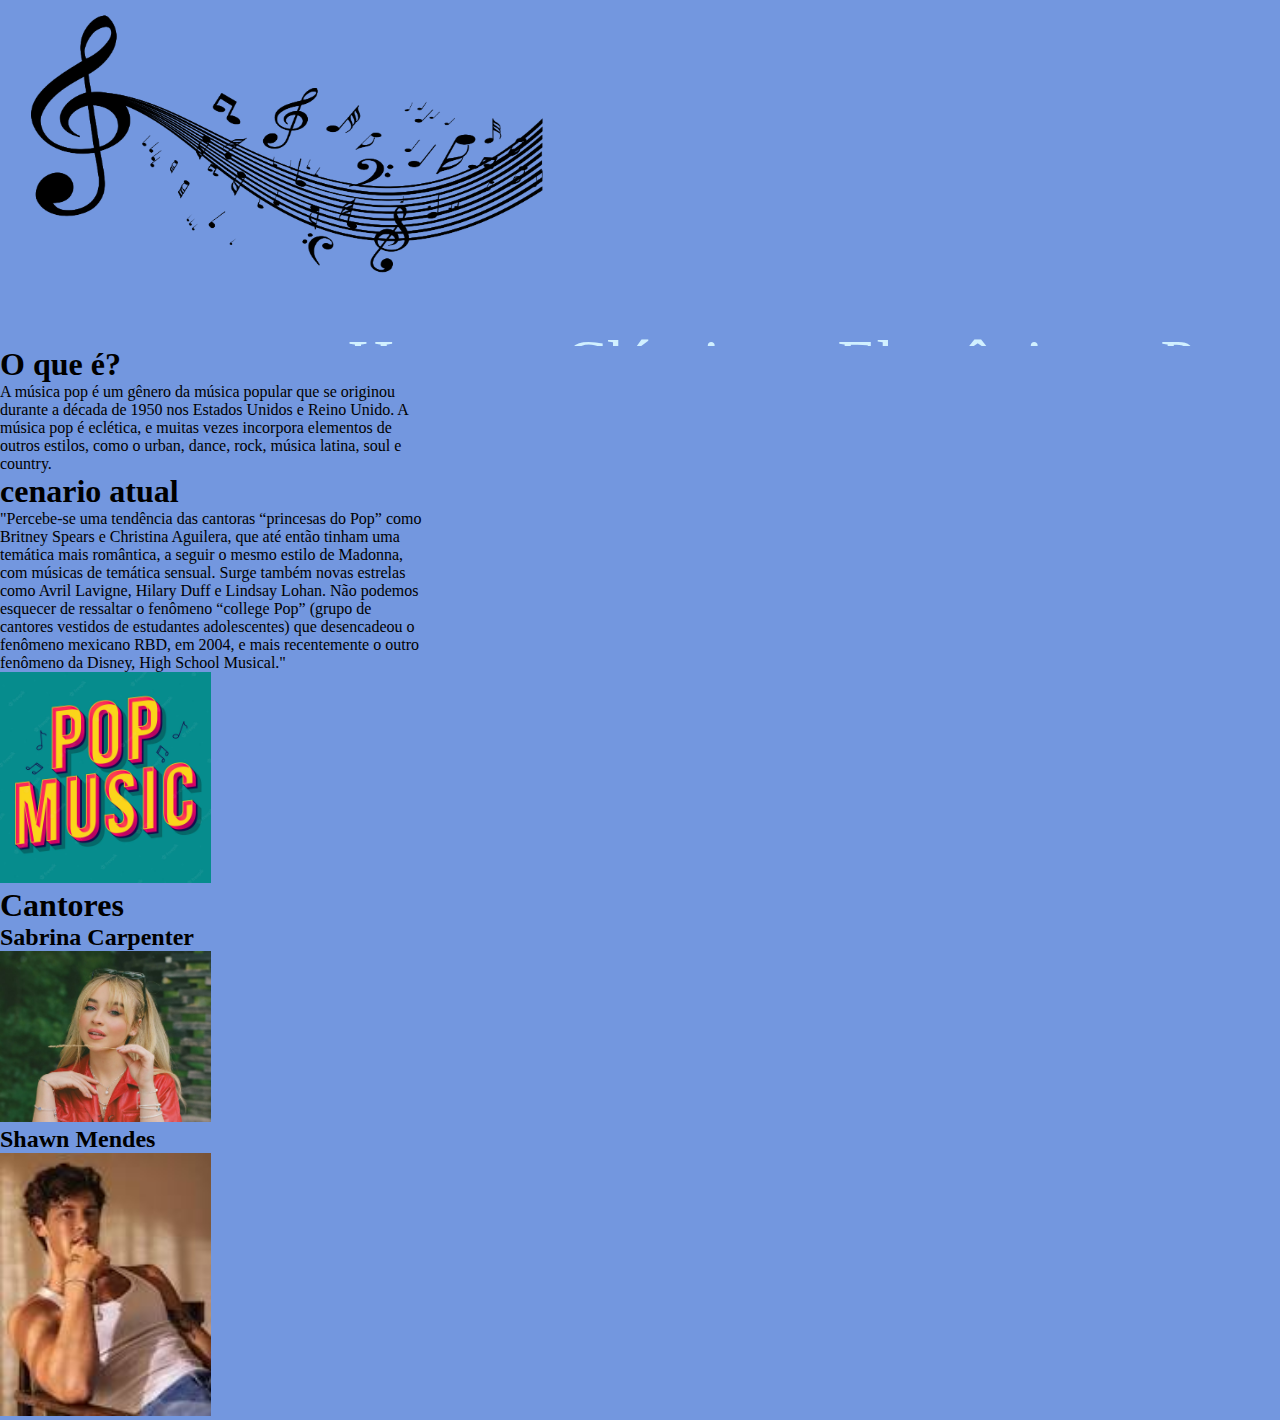
<file: pop.html>
<!DOCTYPE html>
<html lang="pt-br">

<head>
    <meta charset="UTF-8">
    <meta http-equiv="X-UA-Compatible" content="IE=edge">
    <meta name="viewport" content="width=device-width, initial-scale=1.0">
    <title>Música Eletrônica</title>
    <link rel="stylesheet" href="musica.css">
</head>

<body>
    <header class="menu">
        <a href="index.html" class="logo"> <img id="logo" src="./img/logo.png"></a>
        <input type="checkbox" class="side-menu" id="side-menu">
        <label for="side-menu" class="hamburger">
            <span class="hamb-line"></span>
        </label>

        <nav class="nav">
            <ul>
                <li><a href="index.html">Home</a></li>
                <li><a href="classica.html">Clássica</a></li>
                <li><a href="eletronica.html">Eletrônica</a></li>
                <li><a href="pop.html">Pop</a></li>
            </ul>
        </nav>
    </header>


    <section class="conteudo-musica">
        <div class="conteudo">

            <div class="conceito">
                <h1>O que é?</h1>
                <div>A música pop é um gênero da música popular que se originou durante a década de 1950 nos Estados
                    Unidos e Reino Unido.
                    A música pop é eclética, e muitas vezes incorpora elementos de outros estilos, como o urban, dance,
                    rock, música latina, soul e country.
                </div>
                <h1>
                    cenario atual
                </h1>
                <p>
                    "Percebe-se uma tendência das cantoras “princesas do Pop” como Britney Spears e Christina Aguilera,
                    que até então tinham uma temática mais romântica, a seguir o mesmo estilo de Madonna, com músicas de
                    temática sensual.

                    Surge também novas estrelas como Avril Lavigne, Hilary Duff e Lindsay Lohan. Não podemos esquecer de
                    ressaltar o fenômeno “college Pop” (grupo de cantores vestidos de estudantes adolescentes) que
                    desencadeou o fenômeno mexicano RBD, em 2004, e mais recentemente o outro fenômeno da Disney, High
                    School Musical."
                   
               


                <div>
                    <img class="img-ini" src="img/popo.jpg" alt="">
                </div>
            </p>
            <h1>
                Cantores
            </h1>
            <h2>
                Sabrina Carpenter
            </h2>
            <img class="img-ini" src="img/Sabrina.png" alt="">
            <h2>
                Shawn Mendes
            </h2>
            <img class="img-ini" src="img/shawn.jpeg" alt="">


            </div>

    </section>
</file>
<file: musica.css>
*{
    padding: 0;
    margin: 0;
}
body{
    background-color: rgb(115, 151, 223);
}
a {
    text-decoration: none;
}
ul {
    list-style: none;
}
.menu{
    width: 100%;
    background-color: rgb(196, 196, 231);
    position: sticky;
    top: 0;
}
.logo {
    display: inline-block;
    color: rgb(209, 240, 255);
    font-size: 32px;
}
#logo {
    height: 15vh;
}
.nav {
    width: 100%;
    height: 100%;
    position: fixed;
    background-color: rgb(84, 84, 204);
    overflow: hidden;
}
.nav a {
    display: block;
    padding: 30px;
    color: rgb(209, 240, 255);
}
.nav a:hover {
    background-color: rgb(73, 194, 255);
}
.nav {
    max-height: 0;
    transition: max-height .5s ease-out;
}
.hamburger {
    cursor: pointer;
    float: right;
    padding: 35px 20px;
}
.hamb-line {
    background-color: rgb(209, 240, 255);
    display: block;
    height: 2px;
    position: relative;
    width: 24px;
}
.hamb-line::before,
.hamb-line::after{
    background-color: rgb(209, 240, 255);
    content: '';
    display: block;
    height: 100%;
    position: absolute;
    transition: all .2s ease-out;
    width: 100%;
}
.hamb-line::before{
    top: 5px;
}
.hamb-line::after{
    top: -5px;
}
.side-menu {
    display: none;
}
.side-menu:checked ~ nav{
    max-height: 100%;
}
.side-menu:checked ~ .hamburger .hamb-line{
    background: transparent;
}
.side-menu:checked ~ .hamburger .hamb-line::before{
    transform: rotate(-45deg);
    top: 0;
}
.side-menu:checked ~ .hamburger .hamb-line::after{
    transform: rotate(45deg);
    top: 0;
}
.conteudo-musica{
    width: 100%;
    display: grid;
    grid-template-columns: 100%;
    grid-template-columns: 50% 50%;
    grid-template-columns: "def def";
}

.rodape{
    width: 100%;
    background-color: rgb(73, 95, 119)}

.img-ini{
    width: 100%;
    height: 100%;
}
.definicao {
    width: 100vw;
    padding: 5px;
}
@media (min-width: 820px){
    .nav{
        max-height: none;
        top: 0;
        position: relative;
        float: right;
        width: fit-content;
        background-color: transparent;
    }
  .menu li{
      float: left;
  }
  .menu a:hover{
      background-color: transparent;
      color: var(--hover);
  }
  .hamburger {
      display: none;
  }
  #logo {
     width: 30vh;
     height: 15vh;
  }
  .conteudo-musica{
      display: grid;
      grid-template-columns:  50% 50%;
      grid-template-areas: "def def";
  }
  .definicao{
      display: flex;
      width: 100vw;
  }
  .descricao{
      height: 100%;
      padding: 50px;
      width: 70vh;
  }
  .img-definicao{
      display: block;
      text-align: end;
      height: 30vh;
      width: 30vw;
  }
  #img-definicao{
  width: 20%;
  height: 10%;
  }
  .info{
      grid-template-columns: 100% 100%;
      grid-template-areas: "item item";
  }
  div[class^="item-"]{
      margin-right: 2px;
  }
  } 
  
  @media (min-width: 1024px) {
      .nav{
          max-height: none;
          top: 0;
          position: relative;
          float: right;
          width: fit-content;
          background-color: transparent;
      }
    .menu li{
        float: left;
    }
    .menu a:hover{
        background-color: transparent;
        color: var(--hover);
    }
    .hamburger {
        display: none;
    }
    #logo {
       width: 60vh;
       height: 30vh;
    }
    .conteudo-musica{
        display: grid;
        grid-template-columns: 33% 34% 33%;
        grid-template-areas: "def def def";
    }
  
      .menu{
          height: 50px;
          background-color: var(--fundo);
          color:black;
          font-size: 64px;
          padding: 10px;
      }
      .img-ini{
          width: 50%;
      }
      .desc-solo {
          display: grid;
      }
      .info{
          grid-template-columns: 100% 100% 100%;
          grid-template-areas: "item item item";
      }
  }
</file>
<file: estilo.css>
*{
    margin: 0;
    padding: 0;
}

.verde{
    width: 2.5%;
    height: 100%;
    background-color: green;
}
.azul{
    width: 2.5%;
    height: 100%;
    background-color: blue;
}
.amarelo{
    width: 2.5%;
    height: 100%;
    background-color: yellow;
}
.branco{
    width: 2.5%;
    height: 100%;
    background-color: white;
}
.linha{
    width: 100%;
    height: 4%;
    display: flex;
    
}
</file>
<file: estudo.css>
* {
    margin: 0;
    padding: 0; 
}

body {
    background-color: rgb(126, 185, 185);
}

.item {
    width: 100px;
    height: 100px;
    background-color: rgb(31, 151, 151);
    margin-top: 10px;
    margin-left: 10px;
}

.conteudo {
    display: grid;
    grid-template-columns: 20% 20% 20% 20%;
    justify-content: center;
}

.meu-site {
    display: grid;
    grid-template-columns: 20% 40% 40%;
    grid-template-areas: 
           "menu menu menu"
           "lado principal principal"  
           "rodape rodape rodape"  
    ;
}

.menu {
    height: 10vh;
    background-color: rgb(1, 211, 211);
    grid-area: menu;
}

.lado {
    height: 80vh;
    background-color: rgb(0, 185, 185);  
    grid-area: lado;
}

.principal {
    height: 80vh;
    background-color: rgb(0, 170, 170);  
    grid-area: principal;
}

.rodape {
    height: 10vh;
    background-color: rgb(0, 138, 138);  
    grid-area: rodape;
}
</file>
